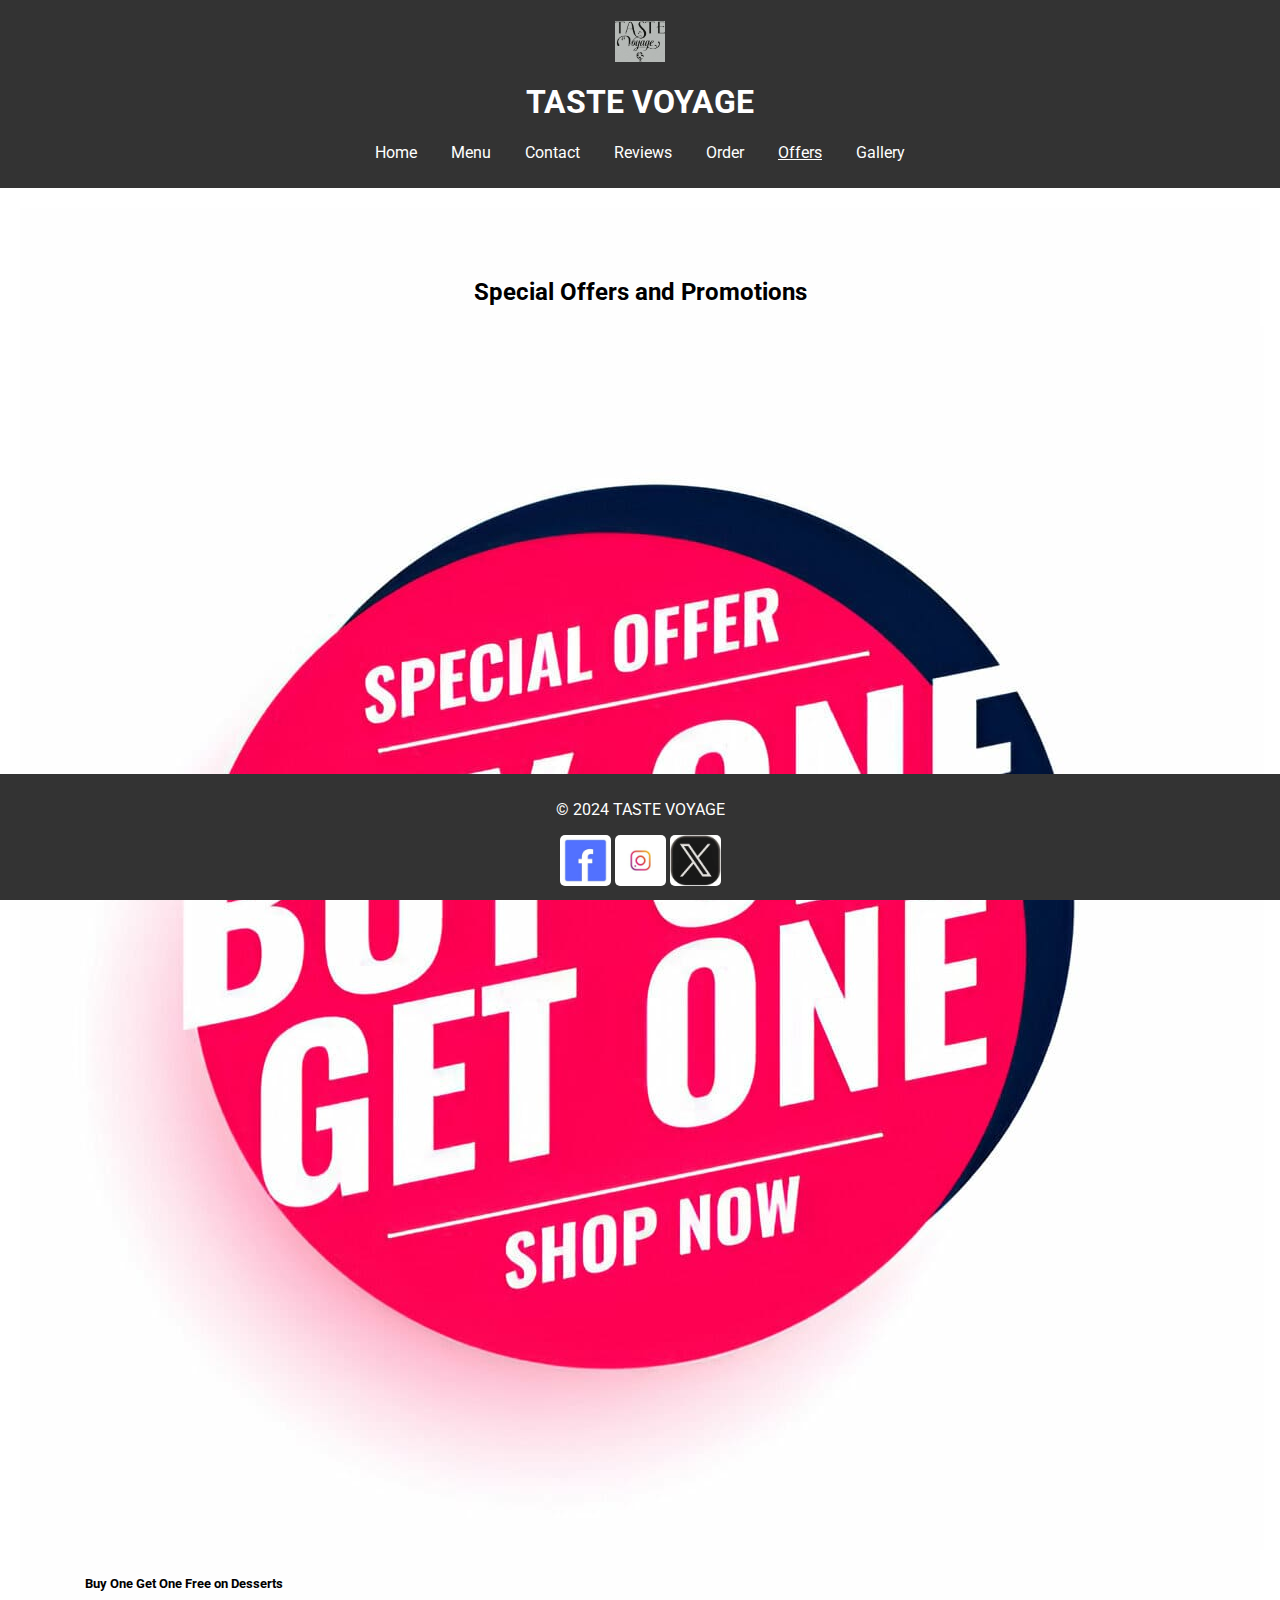
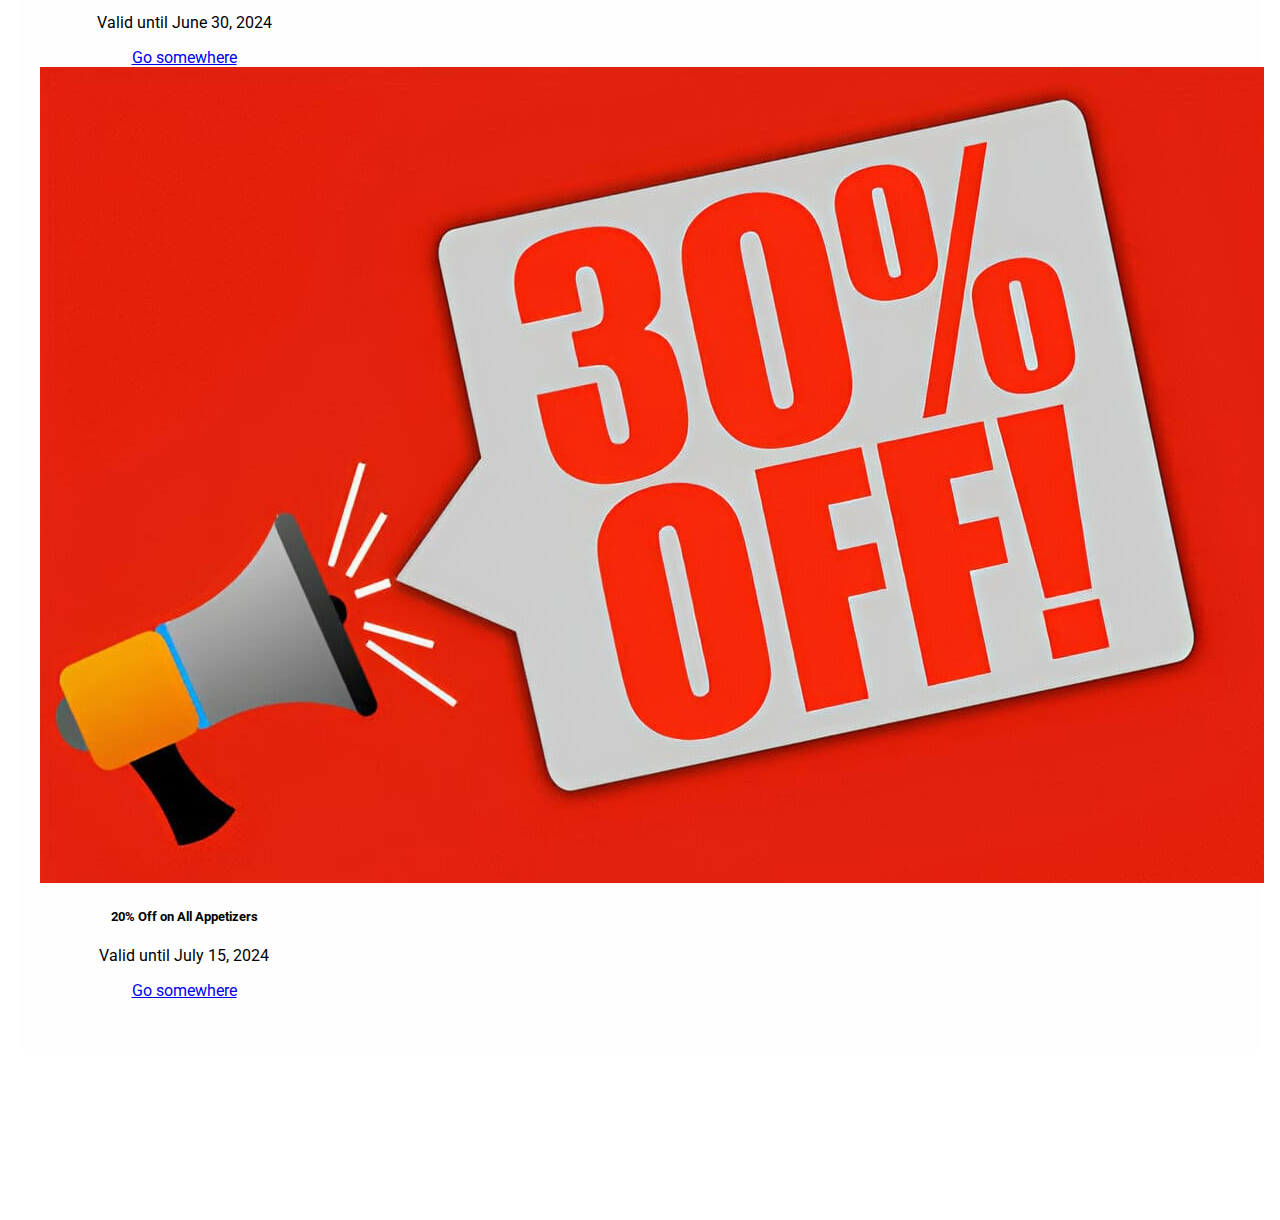
<file: offers.html>
<!DOCTYPE html>
<html lang="en">
  <head>
    <meta charset="utf-8" />
    <meta name="viewport" content="width=device-width" initial-scale="1 .0" />
    <title>taste voyage</title>
    <link rel="stylesheet" href="style.css" />
    <link
      href="https://fonts.googleapis.com/css2?family=Roboto:wght@400;700&display=swap"
      rel="stylesheet"
    />
    <link
      href="https://cdn.jsdelivr.net/npm/bootstrap@5.0.2/dist/css/bootstrap.min.css"
      rel="stylesheet"
      integrity="sha384-EVSTQN3/azprG1Anm3QDgpJLIm9Nao0Yz1ztcQTwFspd3yD65VohhpuuCOmLASjC"
      crossorigin="anonymous"
    />
    <script
      src="https://cdn.jsdelivr.net/npm/bootstrap@5.0.2/dist/js/bootstrap.bundle.min.js"
      integrity="sha384-MrcW6ZMFYlzcLA8Nl+NtUVF0sA7MsXsP1UyJoMp4YLEuNSfAP+JcXn/tWtIaxVXM"
      crossorigin="anonymous"
    ></script>
  </head>

  <body>
    <header>
      <img src="images/logo.png" alt="taste voyage logo" class="logo py-3" />
      <h1>TASTE VOYAGE</h1>
      <nav>
        <ul>
          <li><a href="index.html">Home</a></li>
          <li><a href="menu.html">Menu</a></li>
          <li>
            <a href="contact.html">Contact</a>
          </li>
          <li>
            <a href="reviews.html">Reviews</a>
          </li>
          <li>
            <a href="order.html">Order</a>
          </li>
          <li>
            <a href="offers.html" class="text-primary text-underline"
              ><u>Offers</u></a
            >
          </li>
          <li><a href="gallery.html">Gallery</a></li>
        </ul>
      </nav>
    </header>
    <main>
      <section id="special-offers" class="container">
        <h2>Special Offers and Promotions</h2>
        <div class="row pt-5 g-3">
          <div class="col-12 col-md-3 d-flex justify-content-center">
            <div class="card" style="width: 18rem">
              <img src="images/pygyh.jpg" alt="Offer 1" />
              <div class="card-body d-flex flex-column">
                <h5 class="card-title mt-auto">
                  Buy One Get One Free on Desserts
                </h5>
                <p class="card-text">Valid until June 30, 2024</p>
                <a href="#" class="btn btn-primary">Go somewhere</a>
              </div>
            </div>
          </div>
          <div class="col-12 col-md-3 d-flex justify-content-center">
            <div class="card" style="width: 18rem">
              <img src="images/promo.jpg" alt="Offer 2" />
              <div class="card-body d-flex flex-column">
                <h5 class="card-title mt-auto">20% Off on All Appetizers</h5>
                <p class="card-text">Valid until July 15, 2024</p>
                <a href="#" class="btn btn-primary">Go somewhere</a>
              </div>
            </div>
          </div>
        </div>
      </section>
    </main>
    <footer>
      <p>&copy; 2024 TASTE VOYAGE</p>
      <div class="social-media">
        <a href="#"
          ><img src="images\Downpic.cc-2408118443.jpg" alt="Facebook" class=""
        /></a>
        <a href="#" class="mx-3"
          ><img src="images\Downpic.cc-1779908711.jpg" alt="Instagram"
        /></a>
        <a href="#"
          ><img src="images/Downpic.cc-2340282587.jpg" alt="Twitter"
        /></a>
      </div>
    </footer>
  </body>
</html>
</file>
<file: style.css>
/* General styles */
body {
  font-family: Arial, sans-serif;
  margin: 0;
  padding: 0;
  box-sizing: border-box;
}

header {
  background-color: #333;
  color: white;
  padding: 10px 0;
  text-align: center;
}

.logo {
  width: 50px;
  vertical-align: middle;
}

nav ul {
  list-style: none;
  padding: 0;
}

nav ul li {
  display: inline;
  margin: 0 15px;
}

nav ul li a {
  color: white;
  text-decoration: none;
}

main {
  padding: 20px;
  text-align: center;
  margin-bottom: 150px;
}

.main-image,
.menu-image,
.contact-image {
  width: 100%;
  height: auto;
  margin-top: 20px;
}

.menu-image {
  width: 100px;
  height: 100px;
  object-fit: cover;
  margin-right: 10px;
}

footer {
  background-color: #333;
  color: white;
  text-align: center;
  padding: 10px 0;
  position: fixed;
  bottom: 0;
  width: 100%;
  z-index: 999;
}

form {
  display: flex;
  flex-direction: column;
  max-width: 400px;
  margin: auto;
}

form label {
  margin-top: 10px;
}

form input,
form textarea {
  padding: 10px;
  margin-top: 5px;
}

form button {
  margin-top: 15px;
  padding: 10px;
  background-color: #333;
  color: white;
  border: none;
  cursor: pointer;
}

/* Slideshow styles */
.slideshow-container {
  position: relative;
  max-width: 100%;
  margin: auto;
}

.mySlides {
  display: none;
}

.fade {
  -webkit-animation-name: fade;
  -webkit-animation-duration: 1.5s;
  animation-name: fade;
  animation-duration: 1.5s;
}

@-webkit-keyframes fade {
  from {
    opacity: 0.4;
  }
  to {
    opacity: 1;
  }
}

@keyframes fade {
  from {
    opacity: 0.4;
  }
  to {
    opacity: 1;
  }
}

.prev,
.next {
  cursor: pointer;
  position: absolute;
  top: 50%;
  width: auto;
  padding: 16px;
  margin-top: -22px;
  color: white;
  font-weight: bold;
  font-size: 18px;
  transition: 0.6s ease;
  border-radius: 0 3px 3px 0;
  user-select: none;
}

.next {
  right: 0;
  border-radius: 3px 0 0 3px;
}

.prev:hover,
.next:hover {
  background-color: rgba(0, 0, 0, 0.8);
}

/* Responsive design */
@media (max-width: 768px) {
  nav ul li {
    display: block;
    margin: 10px 0;
  }

  .menu-image {
    width: 80px;
    height: 80px;
  }
}

@media (max-width: 480px) {
  header,
  footer {
    padding: 5px 0;
  }

  nav ul li {
    margin: 5px 0;
  }
}
/* Modal styles */
.modal {
  display: none;
  position: fixed;
  z-index: 1;
  padding-top: 100px;
  left: 0;
  top: 0;
  width: 100%;
  height: 100%;
  overflow: auto;
  background-color: rgb(0, 0, 0);
  background-color: rgba(0, 0, 0, 0.4);
}

.modal-content {
  background-color: #fefefe;
  margin: auto;
  padding: 20px;
  border: 1px solid #888;
  width: 80%;
}

.close {
  color: #aaa;
  float: right;
  font-size: 28px;
  font-weight: bold;
}

.close:hover,
.close:focus {
  color: black;
  text-decoration: none;
  cursor: pointer;
}
/* Add transitions to buttons */
button,
.filter-btn {
  transition: background-color 0.3s ease, transform 0.3s ease;
}

button:hover,
.filter-btn:hover {
  background-color: #555;
  transform: scale(1.05);
}

/* Add hover effect to images */
.menu-image {
  transition: transform 0.3s ease;
}

.menu-image:hover {
  transform: scale(1.1);
}

/* Fade-in effect for sections */
.fade-in {
  opacity: 0;
  transform: translateY(20px);
  transition: opacity 1s ease, transform 1s ease;
}

.fade-in.visible {
  opacity: 1;
  transform: translateY(0);
}
.parallax {
  background-image: url("C:\Users\mukht\taste voyage\images\Gemini_Generated_Image_thsgk7thsgk7thsg.png");
  min-height: 400px;
  background-attachment: fixed;
  background-position: center;
  background-repeat: no-repeat;
  background-size: cover;
}
.hero {
  position: relative;
  height: 100vh;
  overflow: hidden;
  display: flex;
  align-items: center;
  justify-content: center;
  color: white;
  text-align: center;
}

#bg-video {
  position: absolute;
  top: 0;
  left: 0;
  width: 100%;
  height: 100%;
  object-fit: cover;
  z-index: -1;
}

.hero-content {
  z-index: 1;
}

.hero .btn {
  background-color: #333;
  color: white;
  padding: 10px 20px;
  text-decoration: none;
  border-radius: 5px;
  transition: background-color 0.3s;
}

.hero .btn:hover {
  background-color: #555;
}
body {
  font-family: "Roboto", sans-serif;
}

h1,
h2 {
  font-family: "Roboto", sans-serif;
  font-weight: 700;
}
#back-to-top {
  display: none;
  position: fixed;
  bottom: 20px;
  right: 20px;
  z-index: 99;
  font-size: 18px;
  border: none;
  outline: none;
  background-color: #333;
  color: white;
  cursor: pointer;
  padding: 10px 20px;
  border-radius: 5px;
  transition: background-color 0.3s;
}

#back-to-top:hover {
  background-color: #555;
}
#special-offers {
  background-color: #f8f8f831;
  padding: 50px 20px;
  text-align: center;
}

.offers-container {
  display: flex;
  flex-wrap: wrap;
  justify-content: center;
}

.offer {
  margin: 15px;
  padding: 15px;
  border: 1px solid #dddddd00;
  border-radius: 5px;
  background-color: rgba(255, 255, 255, 0.384);
  max-width: 300px;
}

.offer img {
  max-width: 100%;
  border-radius: 5px;
}

.social-media img {
  width: 51px;
  border-radius: 5px;
}

.custom-card {
  width: 50%;
}

@media (max-width: 768px) {
  .custom-card {
    width: 100%;
  }
}

.banner-welcome {
  display: flex;
  flex-direction: column;
  align-items: center;
  justify-content: center;
}
</file>
